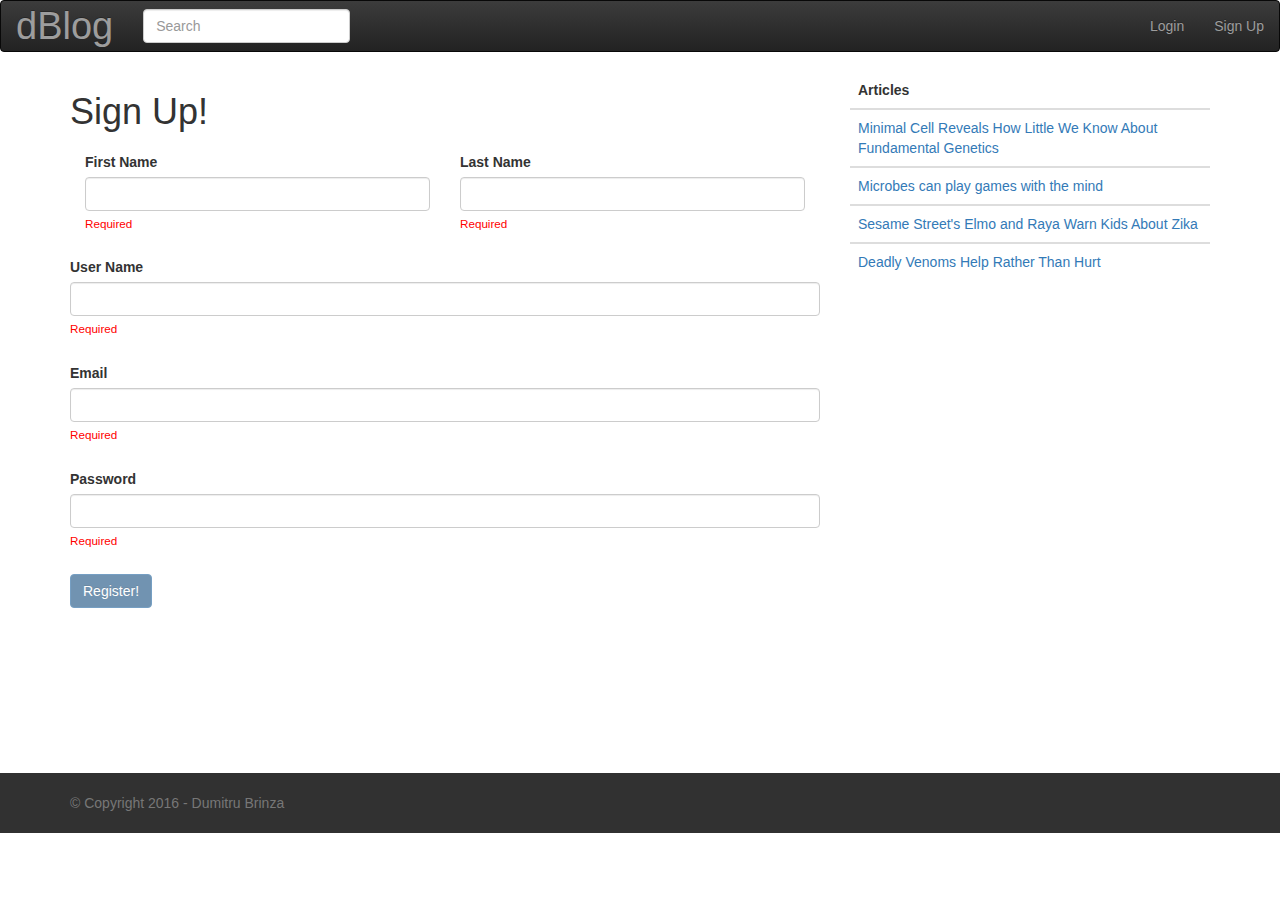
<file: dBlogApp/index.html>
<!doctype html>
<html lang="en" ng-app="dBlogApp" ng-cloak class="ng-cloak">
<head>
  <meta charset="utf-8">
  <title>dBlogApp</title>

   <!-- <script type="text/javascript" src="../scripts/angular.min.js"></script>
    <script type="text/javascript" src="../scripts/angular-route.min.js"></script>-->
   <script type="text/javascript" src="bower_components/angular/angular.min.js"></script> <!-- for more errors messages use angular.js not min -->
   <script type="text/javascript" src="bower_components/angular-route/angular-route.min.js"></script>
   <script type="text/javascript" src="bower_components/angular-messages/angular-messages.min.js"></script>
   <script type="text/javascript" src="bower_components/angular-cookies/angular-cookies.min.js"></script>
   <script src="https://ajax.googleapis.com/ajax/libs/jquery/1.11.3/jquery.min.js"></script>
   
   <script type="text/javascript"  src="bower_components/bootstrap/dist/js/bootstrap.min.js"></script>

<!--<script src="https://maxcdn.bootstrapcdn.com/bootstrap/3.3.6/js/bootstrap.min.js"></script> 
    <link rel="stylesheet" href="https://maxcdn.bootstrapcdn.com/bootstrap/3.3.6/css/bootstrap-theme.min.css">
    <link href="../styles/bootstrap.min.css" rel="stylesheet"> -->
    <link href="css/custom.css" rel="stylesheet" type="text/css">
    <link rel="stylesheet" href="bower_components/bootstrap/dist/css/bootstrap-theme.min.css">
    <link rel="stylesheet" href="bower_components/bootstrap/dist/css/bootstrap.min.css">

</head>
 
<body >
	 
   <div ng-include="'./partials/navbar-view.html'"/>
   </div>
 
      <div class="container">
      	 <div class="row">

		      <div class="col-xs-12 col-sm-12 col-lg-8">

		      	<div ng-view ></div>

		      </div>    
		            <div class="col-xs-6 col-lg-4">
		              <div class="row">
                          <div class="col-xs-12 col-lg-12">
                          	<div ng-include="'./partials/list-view.html'"/> 
                          </div>
                  </div>
                </div> 
                  <div class="row">
                      <div class="col-xs-12 col-lg-12"></div>
                  </div>

        </div>
      </div>
     </div>

   <div ng-include="'./partials/footer.html'"/>
   </div>
 
   <script src="app.js"></script>
   <script type="text/javascript" src="bower_components/angular-utils-pagination/dirPagination.js"></script>

 </body>
</html>
</file>
<file: dBlogApp/css/custom.css>
[ng\:cloak], [ng-cloak], [data-ng-cloak], [x-ng-cloak], .ng-cloak, .x-ng-cloak {
  display: none !important;
}
 
body {
  height: 100%;
}

a.navbar-brand {
    font-size: 38px;
}

#footer {
  height: 60px;
  background-color: #313131;
  margin-top:50px;
  padding-top:20px;
  padding-bottom:20px;
 }


.text-muted {
	  color: #C1C0C0; 
}

.navbar-brand {
    font-size: 38px;
}
.col-xs-12, .col-sm-6, .col-lg-8{
	/*border-style: dotted; */
  padding-bottom: 100px;
}
.col-xs-6{
	/* border-style: dotted; */
}

ul.list{
  list-style: none;
}

.background{
  background-color: rgba(51, 183, 153, 0.13);
}

.login-form {
   max-width: 300px;
   margin: 0 auto;
    }
#inputUsername {
   margin-bottom: -1px;
   border-bottom-right-radius: 0;
   border-bottom-left-radius: 0;
}
#inputPassword {
  border-top-left-radius: 0;
  border-top-right-radius: 0;
}

.ng-invalid {
    border-color: red;
    outline-color: red;
}

.ng-valid {
    border-color: green;
    outline-color: green;
}

.messages {
  font-size: smaller;
  padding-top: 5px;
  padding-bottom: 10px;
  color: red;
}
</file>
